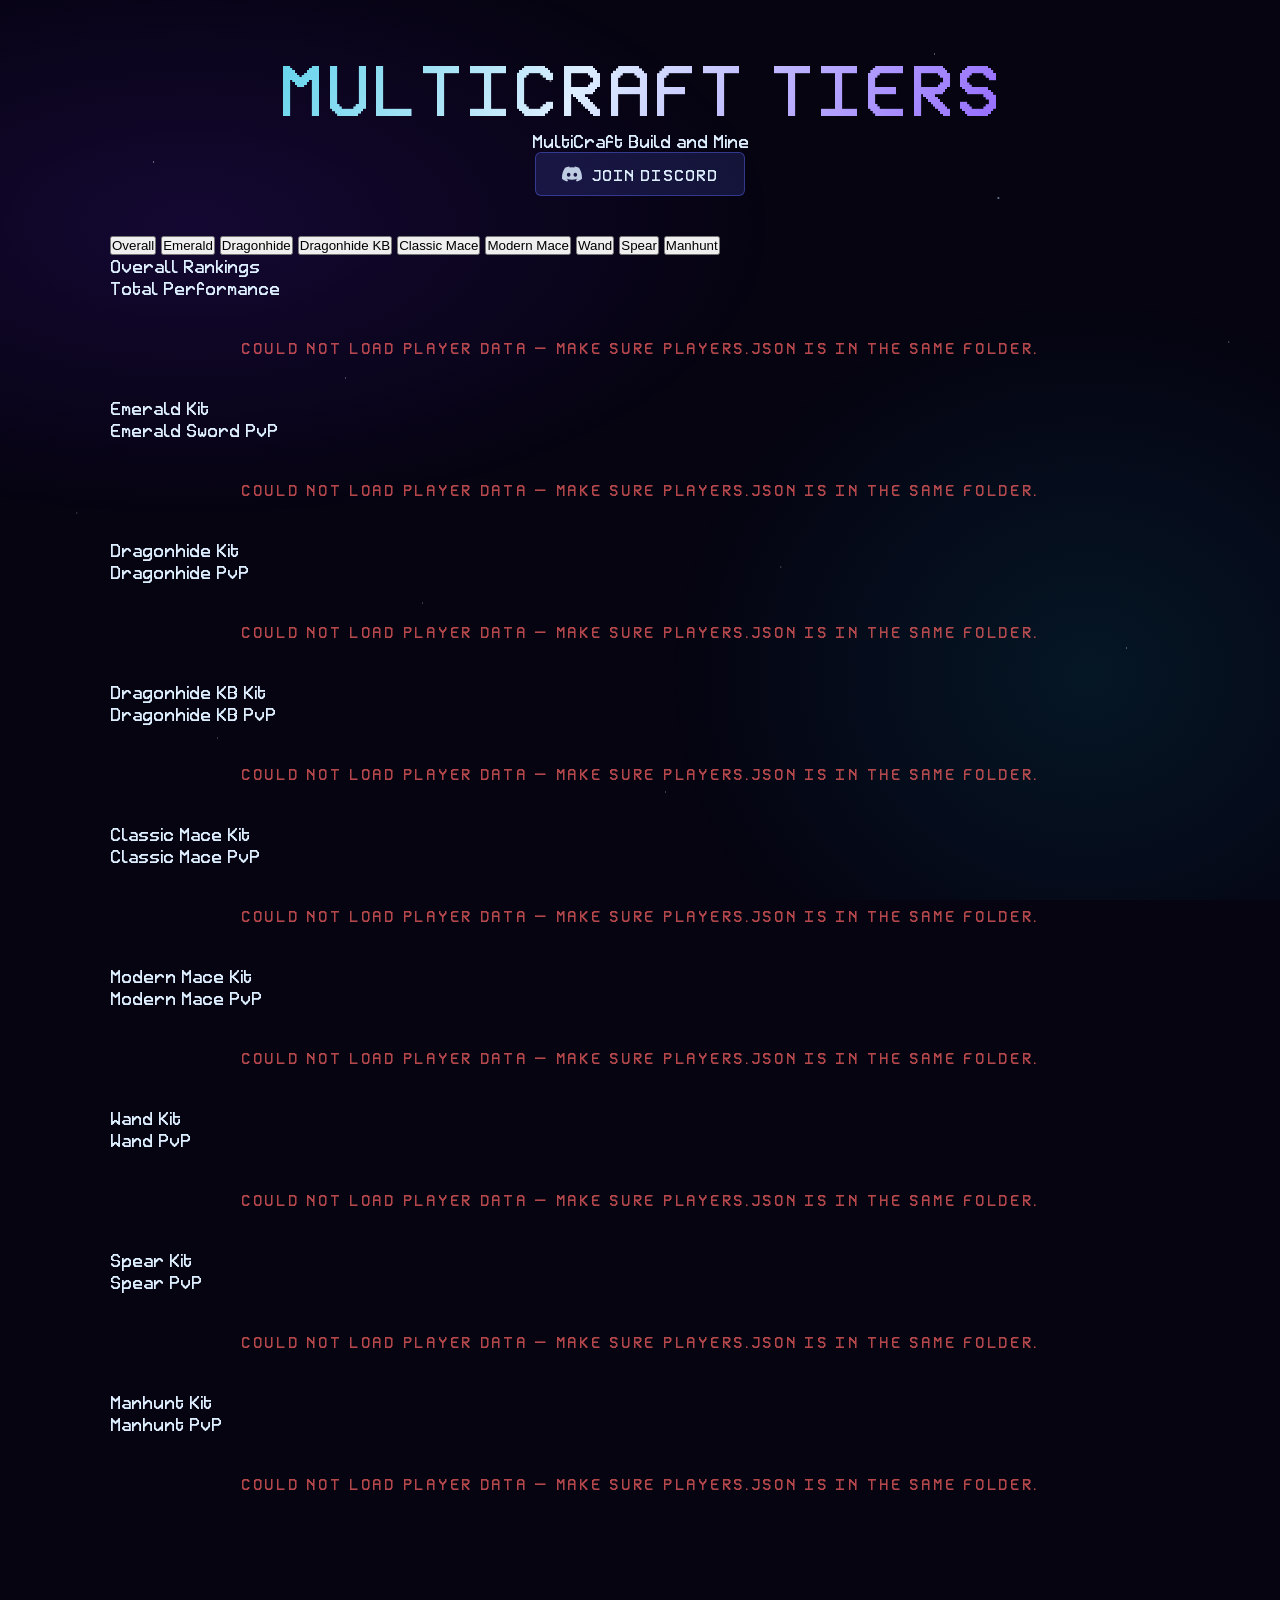
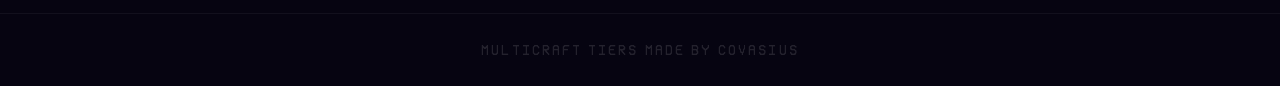
<file: index (4).html>
<!DOCTYPE html>
<html lang="en">
<head>
  <meta charset="UTF-8" />
  <meta name="viewport" content="width=device-width, initial-scale=1.0" />
  <title>MultiCraft Tiers — Build and Mine</title>
  <link rel="stylesheet" href="css.css" />
</head>
<body>

  <div class="shooting-stars">
    <div class="star-streak"></div>
    <div class="star-streak"></div>
    <div class="star-streak"></div>
    <div class="star-streak"></div>
    <div class="star-streak"></div>
  </div>

  <div class="orb orb-1"></div>
  <div class="orb orb-2"></div>
  <div class="orb orb-3"></div>

  <header>
    <div class="site-logo">MultiCraft Tiers</div>
    <div class="site-subtitle">MultiCraft Build and Mine</div>

    <a href="https://discord.gg/S24kE72Y5u" target="_blank" rel="noopener noreferrer" class="discord-btn">
      <svg class="discord-icon" viewBox="0 0 24 24" xmlns="http://www.w3.org/2000/svg">
        <path d="M20.317 4.37a19.791 19.791 0 0 0-4.885-1.515.074.074 0 0 0-.079.037c-.21.375-.444.864-.608 1.25a18.27 18.27 0 0 0-5.487 0 12.64 12.64 0 0 0-.617-1.25.077.077 0 0 0-.079-.037A19.736 19.736 0 0 0 3.677 4.37a.07.07 0 0 0-.032.027C.533 9.046-.32 13.58.099 18.057.1 18.079.11 18.1.13 18.113a19.9 19.9 0 0 0 5.993 3.03.078.078 0 0 0 .084-.028 14.09 14.09 0 0 0 1.226-1.994.076.076 0 0 0-.041-.106 13.107 13.107 0 0 1-1.872-.892.077.077 0 0 1-.008-.128 10.2 10.2 0 0 0 .372-.292.074.074 0 0 1 .077-.01c3.928 1.793 8.18 1.793 12.062 0a.074.074 0 0 1 .078.01c.12.098.246.198.373.292a.077.077 0 0 1-.006.127 12.299 12.299 0 0 1-1.873.892.077.077 0 0 0-.041.107c.36.698.772 1.362 1.225 1.993a.076.076 0 0 0 .084.028 19.839 19.839 0 0 0 6.002-3.03.077.077 0 0 0 .032-.054c.5-5.177-.838-9.674-3.549-13.66a.061.061 0 0 0-.031-.03zM8.02 15.33c-1.183 0-2.157-1.085-2.157-2.419 0-1.333.956-2.419 2.157-2.419 1.21 0 2.176 1.096 2.157 2.42 0 1.333-.956 2.418-2.157 2.418zm7.975 0c-1.183 0-2.157-1.085-2.157-2.419 0-1.333.955-2.419 2.157-2.419 1.21 0 2.176 1.096 2.157 2.42 0 1.333-.946 2.418-2.157 2.418z"/>
      </svg>
      Join Discord
    </a>
  </header>

  <main>
    <nav class="tab-nav" role="tablist">
      <button class="tab-btn active" data-tab="overall"       role="tab" aria-selected="true">Overall</button>
      <button class="tab-btn"        data-tab="emerald"       role="tab">Emerald</button>
      <button class="tab-btn"        data-tab="dragonhide"    role="tab">Dragonhide</button>
      <button class="tab-btn"        data-tab="dragonhide_kb" role="tab">Dragonhide KB</button>
      <button class="tab-btn"        data-tab="classic_mace"  role="tab">Classic Mace</button>
      <button class="tab-btn"        data-tab="modern_mace"   role="tab">Modern Mace</button>
      <button class="tab-btn"        data-tab="wand"          role="tab">Wand</button>
      <button class="tab-btn"        data-tab="spear"         role="tab">Spear</button>
      <button class="tab-btn"        data-tab="manhunt"       role="tab">Manhunt</button>
    </nav>

    <div class="glow-divider"></div>

    <section class="tab-panel active" id="tab-overall" role="tabpanel">
      <div class="kit-header">
        <div class="kit-title overall-color">Overall Rankings</div>
        <div class="kit-desc">Total Performance</div>
      </div>
      <div id="tiers-overall"></div>
    </section>

    <section class="tab-panel" id="tab-emerald" role="tabpanel">
      <div class="kit-header">
        <div class="kit-title emerald-color">Emerald Kit</div>
        <div class="kit-desc">Emerald Sword PvP</div>
      </div>
      <div id="tiers-emerald"></div>
    </section>

    <section class="tab-panel" id="tab-dragonhide" role="tabpanel">
      <div class="kit-header">
        <div class="kit-title dragonhide-color">Dragonhide Kit</div>
        <div class="kit-desc">Dragonhide PvP</div>
      </div>
      <div id="tiers-dragonhide"></div>
    </section>

    <section class="tab-panel" id="tab-dragonhide_kb" role="tabpanel">
      <div class="kit-header">
        <div class="kit-title dragonhide-kb-color">Dragonhide KB Kit</div>
        <div class="kit-desc">Dragonhide KB PvP</div>
      </div>
      <div id="tiers-dragonhide_kb"></div>
    </section>

    <section class="tab-panel" id="tab-classic_mace" role="tabpanel">
      <div class="kit-header">
        <div class="kit-title classic-mace-color">Classic Mace Kit</div>
        <div class="kit-desc">Classic Mace PvP</div>
      </div>
      <div id="tiers-classic_mace"></div>
    </section>

    <section class="tab-panel" id="tab-modern_mace" role="tabpanel">
      <div class="kit-header">
        <div class="kit-title modern-mace-color">Modern Mace Kit</div>
        <div class="kit-desc">Modern Mace PvP</div>
      </div>
      <div id="tiers-modern_mace"></div>
    </section>

    <section class="tab-panel" id="tab-wand" role="tabpanel">
      <div class="kit-header">
        <div class="kit-title wand-color">Wand Kit</div>
        <div class="kit-desc">Wand PvP</div>
      </div>
      <div id="tiers-wand"></div>
    </section>

    <section class="tab-panel" id="tab-spear" role="tabpanel">
      <div class="kit-header">
        <div class="kit-title spear-color">Spear Kit</div>
        <div class="kit-desc">Spear PvP</div>
      </div>
      <div id="tiers-spear"></div>
    </section>

    <section class="tab-panel" id="tab-manhunt" role="tabpanel">
      <div class="kit-header">
        <div class="kit-title manhunt-color">Manhunt Kit</div>
        <div class="kit-desc">Manhunt PvP</div>
      </div>
      <div id="tiers-manhunt"></div>
    </section>

  </main>

  <footer>
    MultiCraft Tiers made by Covasius
  </footer>

  <script>
    
    const tabBtns = document.querySelectorAll('.tab-btn');
    const tabPanels = document.querySelectorAll('.tab-panel');

    tabBtns.forEach(btn => {
      btn.addEventListener('click', () => {
        const target = btn.dataset.tab;
        tabBtns.forEach(b => { b.classList.remove('active'); b.setAttribute('aria-selected', 'false'); });
        tabPanels.forEach(p => p.classList.remove('active'));
        btn.classList.add('active');
        btn.setAttribute('aria-selected', 'true');
        document.getElementById('tab-' + target).classList.add('active');
      });
    });

    const TIERS = ['HT1','LT1','HT2','LT2','HT3','LT3','HT4','LT4','HT5','LT5'];

    const TIER_META = {
      HT1: { label: 'High Tier 1', sub: 'The Absolute Best',  cls: 'tier-ht1', badge: 'HT1' },
      LT1: { label: 'Low Tier 1',  sub: 'Near Pinnacle',      cls: 'tier-lt1', badge: 'LT1' },
      HT2: { label: 'High Tier 2', sub: 'Elite Competitors',  cls: 'tier-ht2', badge: 'HT2' },
      LT2: { label: 'Low Tier 2',  sub: 'Strong Players',     cls: 'tier-lt2', badge: 'LT2' },
      HT3: { label: 'High Tier 3', sub: 'Above Average',      cls: 'tier-ht3', badge: 'HT3' },
      LT3: { label: 'Low Tier 3',  sub: 'Solid Performers',   cls: 'tier-lt3', badge: 'LT3' },
      HT4: { label: 'High Tier 4', sub: 'Average',            cls: 'tier-ht4', badge: 'HT4' },
      LT4: { label: 'Low Tier 4',  sub: 'Below Average',      cls: 'tier-lt4', badge: 'LT4' },
      HT5: { label: 'High Tier 5', sub: 'Developing',         cls: 'tier-ht5', badge: 'HT5' },
      LT5: { label: 'Low Tier 5',  sub: 'Entry Level',        cls: 'tier-lt5', badge: 'LT5' },
    };

    function renderTiers(containerId, players) {
      const container = document.getElementById(containerId);
      if (!container) return;
      container.innerHTML = '';

      const grouped = {};
      TIERS.forEach(t => grouped[t] = []);
      players.forEach(p => {
        const key = p.tier.toUpperCase().replace(/\s/g, '');
        if (grouped[key] !== undefined) grouped[key].push(p);
      });

      TIERS.forEach(tier => {
        const meta = TIER_META[tier];
        const list = grouped[tier];

        const section = document.createElement('div');
        section.className = `tier-section ${meta.cls}`;

        const label = document.createElement('div');
        label.className = 'tier-label';
        label.innerHTML = `
          <div class="tier-badge">${meta.badge}</div>
          <div class="tier-name-block">
            <div class="tier-name-label">${meta.label}</div>
            <div class="tier-name-sub">${meta.sub}</div>
          </div>
          <div class="tier-divider"></div>
          <div class="tier-count">${list.length} player${list.length !== 1 ? 's' : ''}</div>
        `;
        section.appendChild(label);

        const grid = document.createElement('div');
        grid.className = 'player-grid';

        if (list.length === 0) {
          grid.innerHTML = '<div class="empty-tier">No players in this tier</div>';
        } else {
          list.forEach((player, i) => {
            const card = document.createElement('div');
            card.className = 'player-card';
            card.style.animationDelay = `${i * 0.04}s`;
            card.innerHTML = `
              <span class="player-name">${escapeHtml(player.name)}</span>
              <span class="continent-tag" data-continent="${escapeHtml(player.continent)}">${escapeHtml(player.continent)}</span>
            `;
            grid.appendChild(card);
          });
        }

        section.appendChild(grid);
        container.appendChild(section);
      });
    }

    function escapeHtml(str) {
      return String(str)
        .replace(/&/g, '&amp;')
        .replace(/</g, '&lt;')
        .replace(/>/g, '&gt;')
        .replace(/"/g, '&quot;');
    }

    fetch('players.json')
      .then(r => {
        if (!r.ok) throw new Error('Failed to load players.json');
        return r.json();
      })
      .then(data => {
        renderTiers('tiers-overall',       data.overall       || []);
        renderTiers('tiers-emerald',       data.emerald       || []);
        renderTiers('tiers-dragonhide',    data.dragonhide    || []);
        renderTiers('tiers-dragonhide_kb', data.dragonhide_kb || []);
        renderTiers('tiers-classic_mace',  data.classic_mace  || []);
        renderTiers('tiers-modern_mace',   data.modern_mace   || []);
        renderTiers('tiers-wand',          data.wand          || []);
        renderTiers('tiers-spear',         data.spear         || []);
        renderTiers('tiers-manhunt',       data.manhunt       || []);
      })
      .catch(err => {
        console.error('Error loading player data:', err);
        document.querySelectorAll('[id^="tiers-"]').forEach(el => {
          el.innerHTML = '<div style="text-align:center;padding:40px;color:rgba(255,100,100,0.7);letter-spacing:0.2em;font-size:0.85rem;text-transform:uppercase;">Could not load player data — make sure players.json is in the same folder.</div>';
        });
      });
  </script>
</body>
</html>
</file>
